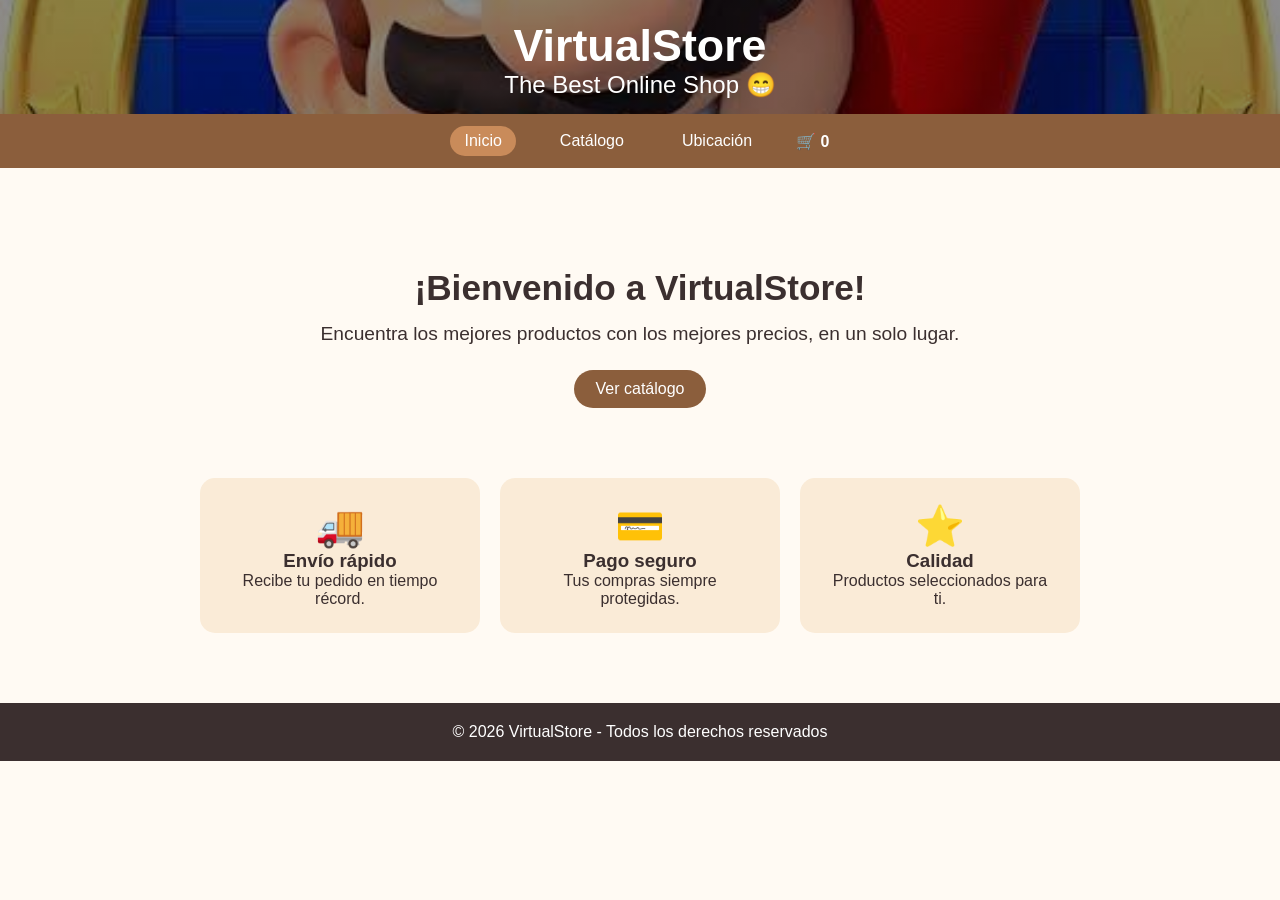
<file: index.html>
<!DOCTYPE html>
<html lang="es">
<head>
    <meta charset="UTF-8">
    <meta name="viewport" content="width=device-width, initial-scale=1.0">
    <title>VirtualStore - Inicio</title>
    <link rel="stylesheet" href="css/style.css">
</head>
<body>
    <header>
        <div class="encabezado1"><h1>VirtualStore</h1></div>
        <div class="encabezado2"><h2>The Best Online Shop 😁</h2></div>
        <nav>
            <a href="index.html" class="activo">Inicio</a>
            <a href="pagina2.html">Catálogo</a>
            <a href="pagina3.html">Ubicación</a>
            <span class="carrito-icono">🛒 <span id="contador">0</span></span>
        </nav>
    </header>

    <main>
        <section class="bienvenida">
            <h2>¡Bienvenido a VirtualStore!</h2>
            <p>Encuentra los mejores productos con los mejores precios, en un solo lugar.</p>
            <a href="pagina2.html" class="btn">Ver catálogo</a>
        </section>

        <section class="ventajas">
            <div class="ventaja reveal"><span>🚚</span><h3>Envío rápido</h3><p>Recibe tu pedido en tiempo récord.</p></div>
            <div class="ventaja reveal"><span>💳</span><h3>Pago seguro</h3><p>Tus compras siempre protegidas.</p></div>
            <div class="ventaja reveal"><span>⭐</span><h3>Calidad</h3><p>Productos seleccionados para ti.</p></div>
        </section>
    </main>

    <footer>
        <p>© 2026 VirtualStore - Todos los derechos reservados</p>
    </footer>

    <script src="jss/script.js"></script>
</body>
</html>
</file>
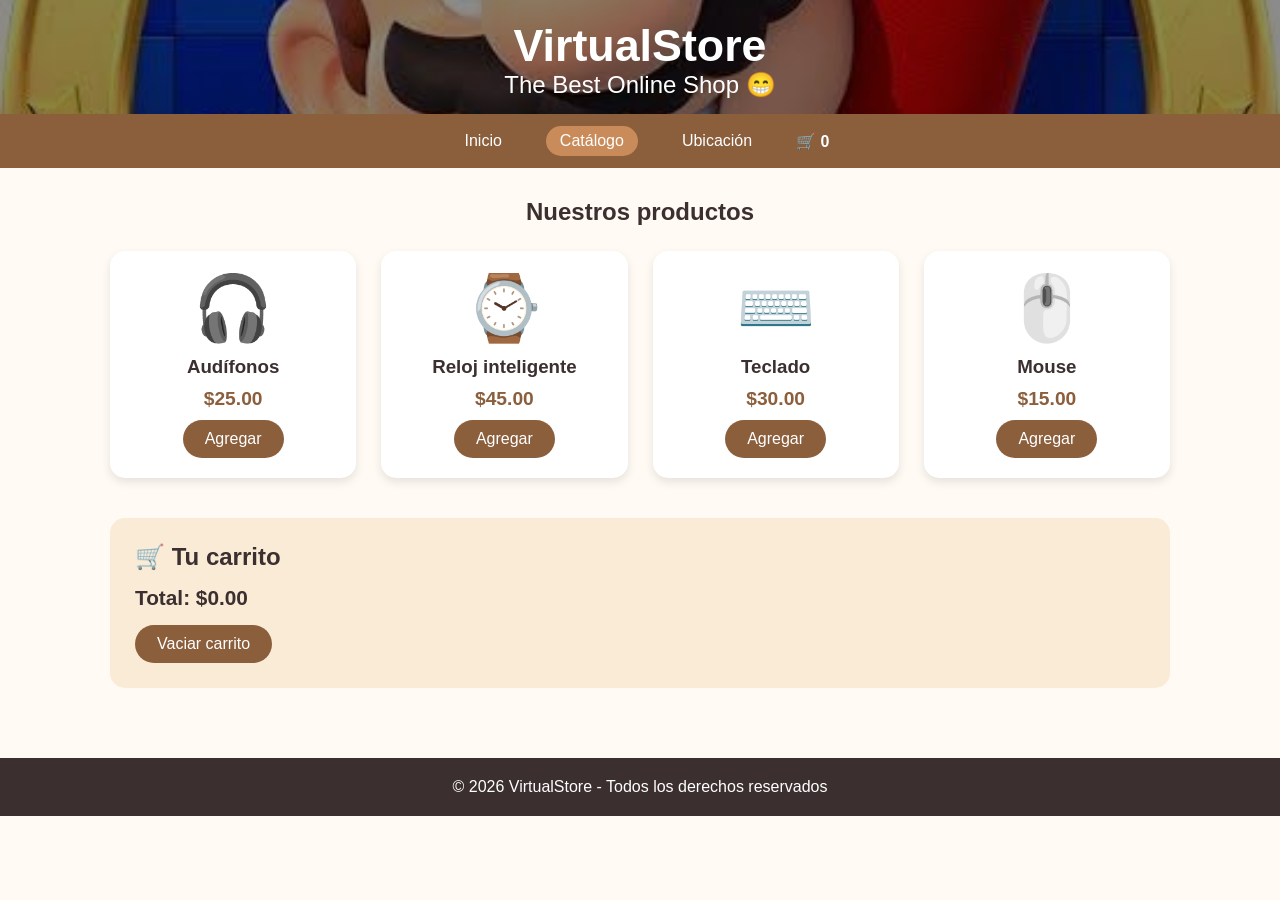
<file: pagina2.html>
<!DOCTYPE html>
<html lang="es">
<head>
    <meta charset="UTF-8">
    <meta name="viewport" content="width=device-width, initial-scale=1.0">
    <title>VirtualStore - Catálogo</title>
    <link rel="stylesheet" href="css/style.css">
</head>
<body>
    <header>
        <div class="encabezado1"><h1>VirtualStore</h1></div>
        <div class="encabezado2"><h2>The Best Online Shop 😁</h2></div>
        <nav>
            <a href="index.html">Inicio</a>
            <a href="pagina2.html" class="activo">Catálogo</a>
            <a href="pagina3.html">Ubicación</a>
            <span class="carrito-icono">🛒 <span id="contador">0</span></span>
        </nav>
    </header>

    <main>
        <h2 class="titulo-seccion">Nuestros productos</h2>

        <section class="catalogo">
            <article class="producto reveal">
                <div class="producto-img">🎧</div>
                <h3>Audífonos</h3>
                <p class="precio">$25.00</p>
                <button class="btn-agregar" data-nombre="Audífonos" data-precio="25">Agregar</button>
            </article>

            <article class="producto reveal">
                <div class="producto-img">⌚</div>
                <h3>Reloj inteligente</h3>
                <p class="precio">$45.00</p>
                <button class="btn-agregar" data-nombre="Reloj inteligente" data-precio="45">Agregar</button>
            </article>

            <article class="producto reveal">
                <div class="producto-img">⌨️</div>
                <h3>Teclado</h3>
                <p class="precio">$30.00</p>
                <button class="btn-agregar" data-nombre="Teclado" data-precio="30">Agregar</button>
            </article>

            <article class="producto reveal">
                <div class="producto-img">🖱️</div>
                <h3>Mouse</h3>
                <p class="precio">$15.00</p>
                <button class="btn-agregar" data-nombre="Mouse" data-precio="15">Agregar</button>
            </article>
        </section>

        <section class="carrito" id="carrito">
            <h2>🛒 Tu carrito</h2>
            <ul id="lista-carrito"></ul>
            <p class="total">Total: $<span id="total">0.00</span></p>
            <button id="vaciar" class="btn">Vaciar carrito</button>
        </section>
    </main>

    <footer>
        <p>© 2026 VirtualStore - Todos los derechos reservados</p>
    </footer>

    <div id="aviso">Producto agregado ✔</div>

    <script src="jss/script.js"></script>
</body>
</html>
</file>
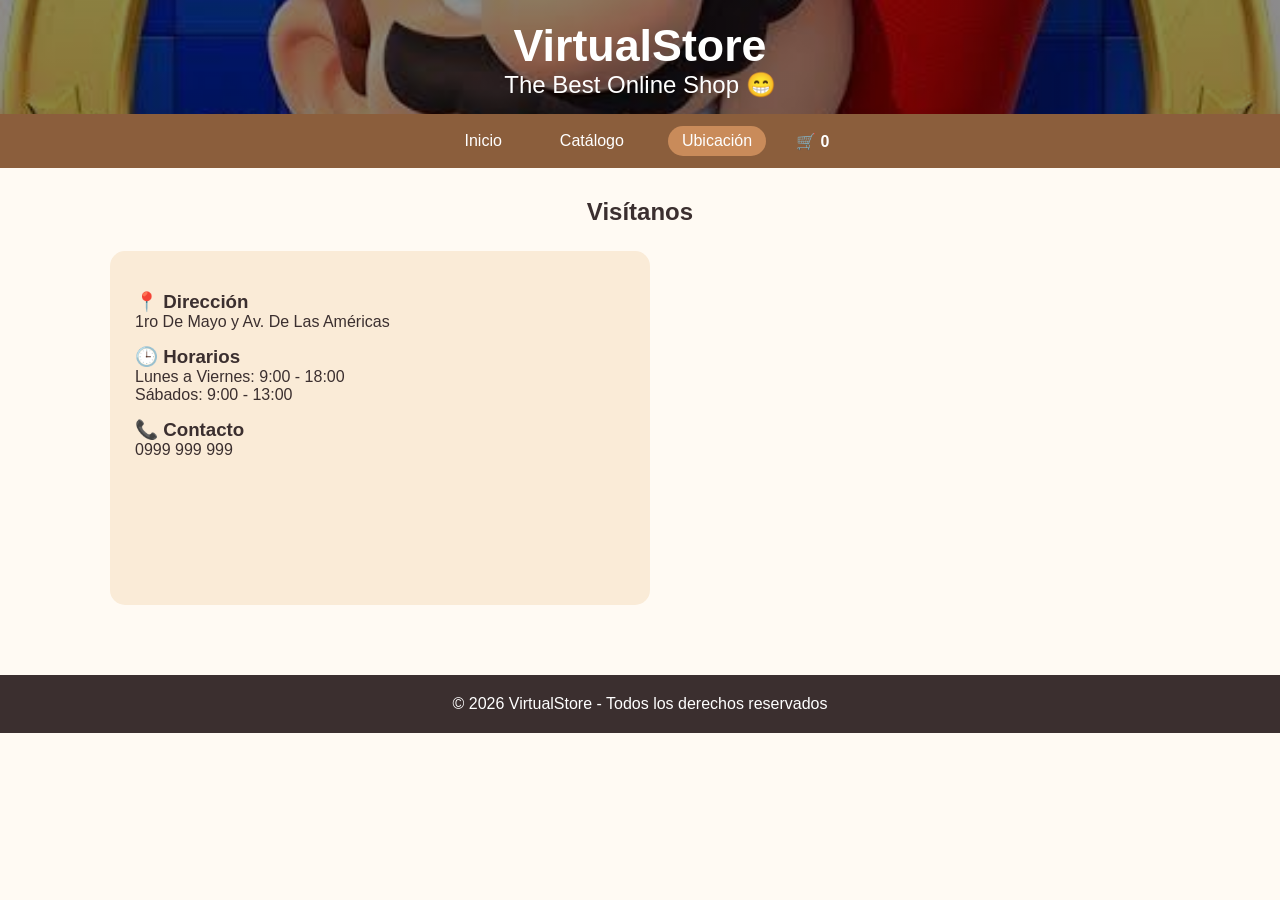
<file: pagina3.html>
<!DOCTYPE html>
<html lang="es">
<head>
    <meta charset="UTF-8">
    <meta name="viewport" content="width=device-width, initial-scale=1.0">
    <title>VirtualStore - Ubicación</title>
    <link rel="stylesheet" href="css/style.css">
</head>
<body>
    <header>
        <div class="encabezado1"><h1>VirtualStore</h1></div>
        <div class="encabezado2"><h2>The Best Online Shop 😁</h2></div>
        <nav>
            <a href="index.html">Inicio</a>
            <a href="pagina2.html">Catálogo</a>
            <a href="pagina3.html" class="activo">Ubicación</a>
            <span class="carrito-icono">🛒 <span id="contador">0</span></span>
        </nav>
    </header>

    <main>
        <h2 class="titulo-seccion">Visítanos</h2>

        <section class="ubicacion">
            <div class="info reveal">
                <h3>📍 Dirección</h3>
                <p>1ro De Mayo y Av. De Las Américas</p>
                <h3>🕒 Horarios</h3>
                <p>Lunes a Viernes: 9:00 - 18:00</p>
                <p>Sábados: 9:00 - 13:00</p>
                <h3>📞 Contacto</h3>
                <p>0999 999 999</p>
            </div>

            <div class="mapa reveal">
                <iframe src="https://www.google.com/maps/embed?pb=!1m14!1m8!1m3!1d249.04277149054556!2d-79.0334069!3d-2.9069301!3m2!1i1024!2i768!4f13.1!3m3!1m2!1s0x91cd2297a567ef3f%3A0xa065254b3fd4da8e!2sAvenida%20Primero%20de%20Mayo!5e0!3m2!1ses-419!2sec!4v1795612558010!5m2!1ses-419!2sec" width="100%" height="350" style="border:0;" loading="lazy"></iframe>
            </div>
        </section>
    </main>

    <footer>
        <p>© 2026 VirtualStore - Todos los derechos reservados</p>
    </footer>

    <script src="jss/script.js"></script>
</body>
</html>
</file>
<file: css/style.css>
* {
    margin: 0;
    padding: 0;
    box-sizing: border-box;
}

body {
    font-family: "Segoe UI", Arial, sans-serif;
    background-color: #fffaf3;
    color: #3b2f2f;
}

main {
    max-width: 1100px;
    margin: 0 auto;
    padding: 30px 20px;
}

header {
    background-image: linear-gradient(rgba(0,0,0,0.45), rgba(0,0,0,0.45)), url("../img/logo1.jpg");
    background-size: cover;
    background-position: center;
    text-align: center;
    padding-top: 20px;
    color: white;
}

.encabezado1 h1 {
    font-size: 2.8rem;
    animation: bajar 1s ease;
}

.encabezado2 h2 {
    font-weight: normal;
    margin-bottom: 15px;
    animation: bajar 1.4s ease;
}

nav {
    background-color: #8b5e3c;
    display: flex;
    justify-content: center;
    align-items: center;
    gap: 30px;
    padding: 12px;
}

nav a {
    color: white;
    text-decoration: none;
    padding: 6px 14px;
    border-radius: 20px;
    transition: background-color 0.3s;
}

nav a:hover,
nav a.activo {
    background-color: #c98b5a;
}

.carrito-icono {
    color: white;
    font-weight: bold;
}

.btn,
.btn-agregar {
    background-color: #8b5e3c;
    color: white;
    border: none;
    padding: 10px 22px;
    border-radius: 25px;
    cursor: pointer;
    font-size: 1rem;
    text-decoration: none;
    display: inline-block;
    transition: transform 0.2s, background-color 0.3s;
}

.btn:hover,
.btn-agregar:hover {
    background-color: #c98b5a;
    transform: scale(1.08);
}

.bienvenida {
    text-align: center;
    padding: 70px 20px;
    animation: aparecer 1.2s ease;
}

.bienvenida h2 {
    font-size: 2.2rem;
    margin-bottom: 15px;
}

.bienvenida p {
    font-size: 1.2rem;
    margin-bottom: 25px;
}

.ventajas {
    display: flex;
    gap: 20px;
    flex-wrap: wrap;
    justify-content: center;
}

.ventaja {
    background-color: #faebd7;
    padding: 25px;
    border-radius: 15px;
    width: 280px;
    text-align: center;
}

.ventaja span {
    font-size: 2.5rem;
}

.titulo-seccion {
    text-align: center;
    margin-bottom: 25px;
}

.catalogo {
    display: grid;
    grid-template-columns: repeat(auto-fit, minmax(220px, 1fr));
    gap: 25px;
}

.producto {
    background-color: white;
    border-radius: 15px;
    padding: 20px;
    text-align: center;
    box-shadow: 0 4px 10px rgba(0, 0, 0, 0.1);
    transition: transform 0.3s, box-shadow 0.3s;
}

.producto:hover {
    transform: translateY(-10px);
    box-shadow: 0 10px 20px rgba(0, 0, 0, 0.2);
}

.producto-img {
    font-size: 4rem;
    margin-bottom: 10px;
}

.precio {
    color: #8b5e3c;
    font-weight: bold;
    font-size: 1.2rem;
    margin: 10px 0;
}

.carrito {
    background-color: #faebd7;
    border-radius: 15px;
    padding: 25px;
    margin-top: 40px;
}

.carrito ul {
    list-style: none;
    margin: 15px 0;
}

.carrito li {
    display: flex;
    justify-content: space-between;
    padding: 8px 0;
    border-bottom: 1px solid #d9c3a5;
}

.carrito li button {
    background: none;
    border: none;
    cursor: pointer;
    font-size: 1.1rem;
}

.total {
    font-weight: bold;
    font-size: 1.3rem;
    margin-bottom: 15px;
}

#aviso {
    position: fixed;
    bottom: 30px;
    right: 30px;
    background-color: #2e7d32;
    color: white;
    padding: 12px 20px;
    border-radius: 10px;
    opacity: 0;
    transform: translateY(20px);
    transition: opacity 0.4s, transform 0.4s;
    pointer-events: none;
}

#aviso.mostrar {
    opacity: 1;
    transform: translateY(0);
}

.ubicacion {
    display: flex;
    gap: 30px;
    flex-wrap: wrap;
}

.info,
.mapa {
    flex: 1;
    min-width: 280px;
}

.info {
    background-color: #faebd7;
    padding: 25px;
    border-radius: 15px;
}

.info h3 {
    margin-top: 15px;
}

.mapa iframe {
    border-radius: 15px;
}

footer {
    background-color: #3b2f2f;
    color: white;
    text-align: center;
    padding: 20px;
    margin-top: 40px;
}

@keyframes bajar {
    from { opacity: 0; transform: translateY(-30px); }
    to   { opacity: 1; transform: translateY(0); }
}

@keyframes aparecer {
    from { opacity: 0; }
    to   { opacity: 1; }
}

.reveal {
    opacity: 0;
    transform: translateY(40px);
    transition: opacity 0.8s, transform 0.8s;
}

.reveal.visible {
    opacity: 1;
    transform: translateY(0);
}
</file>
